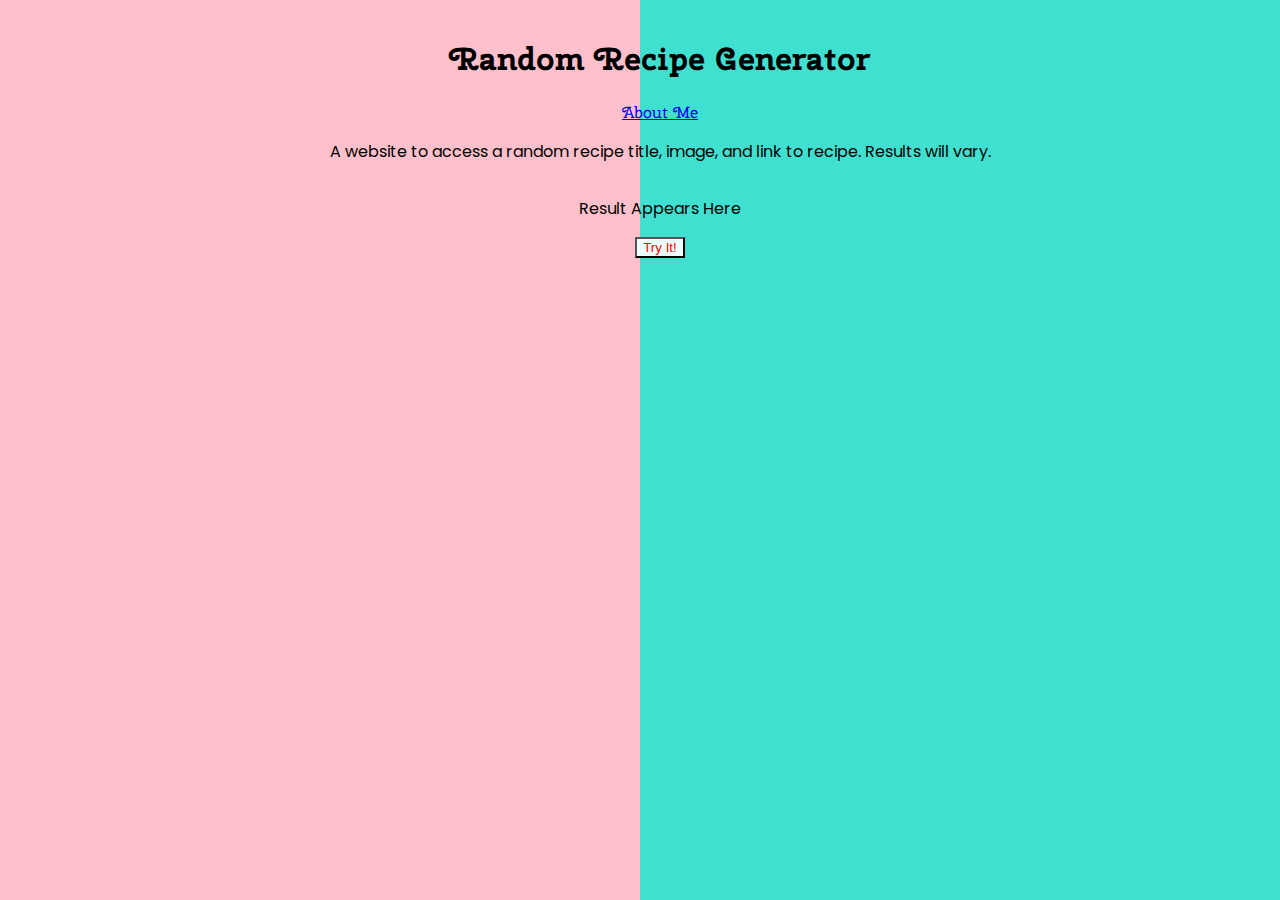
<file: index.html>
<!DOCTYPE html>
<html lang="en">
<head>
    <meta charset="UTF-8">
    <meta http-equiv="X-UA-Compatible" content="IE=edge">
    <meta name="viewport" content="width=device-width, initial-scale=1.0">
    <script defer src="random.js"></script>
    <link rel="stylesheet" href="style.css">
    <title>Random Recipe Generator</title>

    <link rel="preconnect" href="https://fonts.googleapis.com">
<link rel="preconnect" href="https://fonts.gstatic.com" crossorigin>
<link href="https://fonts.googleapis.com/css2?family=Cherry+Swash:wght@400;700&family=Poppins:wght@400;700&display=swap" rel="stylesheet">

</head>

<body>
    <ul class="container">
        <div>
            <h1>Random Recipe Generator</h1>
                <div>
                    <a href="about.html">About Me</a>
                </div>
                    <p>A website to access a random recipe title, image, and link to recipe. Results will vary.</p>
                </div>
        </div>
        <div class="results">
            <div id="recipe-result" class="result">
                <p>Result Appears Here</p>
            </div>
        </div>
        <div class="button">
            <button id="getRecipe">Try It!</button>
        </div>

    </ul>    
</body>
</html>
</file>
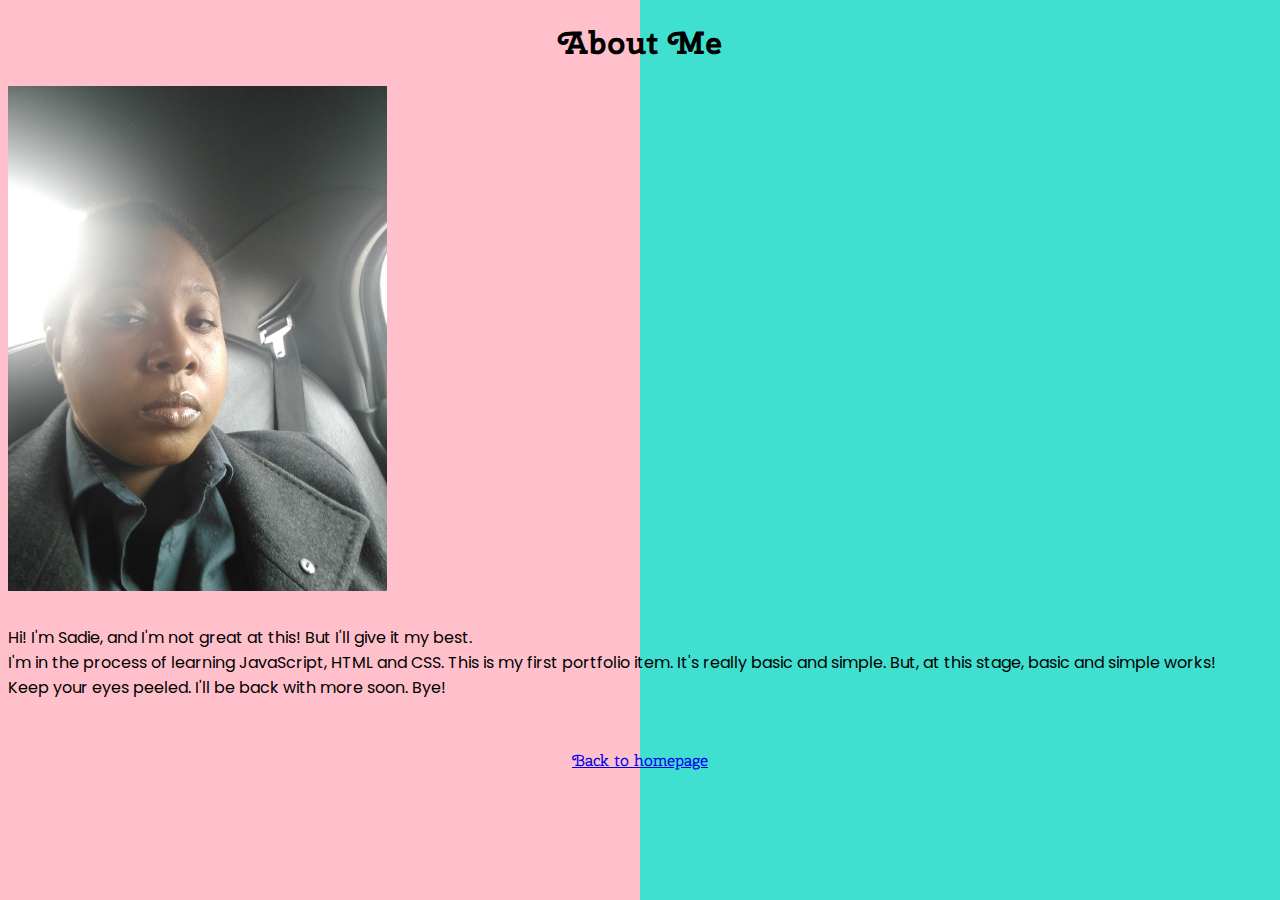
<file: about.html>
<!DOCTYPE html>
<html lang="en">
<head>
    <meta charset="UTF-8">
    <meta http-equiv="X-UA-Compatible" content="IE=edge">
    <meta name="viewport" content="width=device-width, initial-scale=1.0">
    <link rel="stylesheet" href="style.css">
    <title>About Me</title>

    <link rel="preconnect" href="https://fonts.googleapis.com">
<link rel="preconnect" href="https://fonts.gstatic.com" crossorigin>
<link href="https://fonts.googleapis.com/css2?family=Cherry+Swash:wght@400;700&family=Poppins:wght@400;700&display=swap" rel="stylesheet">

</head>
<body>
    
    <div>
        <h1>About Me</h1>
            <img src="assets/958.jpeg" alt="My Photo"><br>
            <p>Hi! I'm Sadie, and I'm not great at this! But I'll give it my best. <br> I'm in the process of learning JavaScript, HTML and CSS. This is my first portfolio item. It's really basic and simple. But, at this stage, basic and simple works! <br>Keep your eyes peeled. I'll be back with more soon. Bye!</p> <br>
    </div>
    <div>
        <p>
        <a href="index.html">Back to homepage</a>
        </p>
    </div>

</body>
</html>
</file>
<file: style.css>
/* html,
body {
  margin: 0;
  padding: 0;
} */

body {
    align-items: center;
    background-image: linear-gradient(
        to right, 
        pink 0%,
        pink 50%,
        turquoise 50%,
        turquoise 100%
    );
    /* display: flex;
    justify-content: center; */
}

ul {
    list-style: none;
}

.container {
    display: flex;
    flex-direction: column;
    align-items: center;
    text-align: justify;
}

/* div {
    display: flex;
    flex-direction: column;
    align-items: center;
    text-align: justify;
} */

button:active {
    transform: scale(0.98);
    /* display: flex;
    width: auto;
    align-items: center;
    justify-content: center;
    border: 2px solid gray;
    background: #ffe;
    border-radius: 5px; */
}

button:focus {
    outline: none;
}

h1, a {
    display: flex;
    flex-direction: column;
    width: auto;
    height: auto;
    align-items: center;
    justify-content: center;
    border-radius: 5px;
    font-family: 'Cherry Swash', cursive;
}

button, a:hover {
    color: red;
    background: #eff;
}

p {
    font-family: 'Poppins', sans-serif;
    text-align: justify;
}

img {
    display: flex;
    flex-direction: column;
    max-height: 30%;
    max-width: 30%;
    padding: auto;
}
</file>
